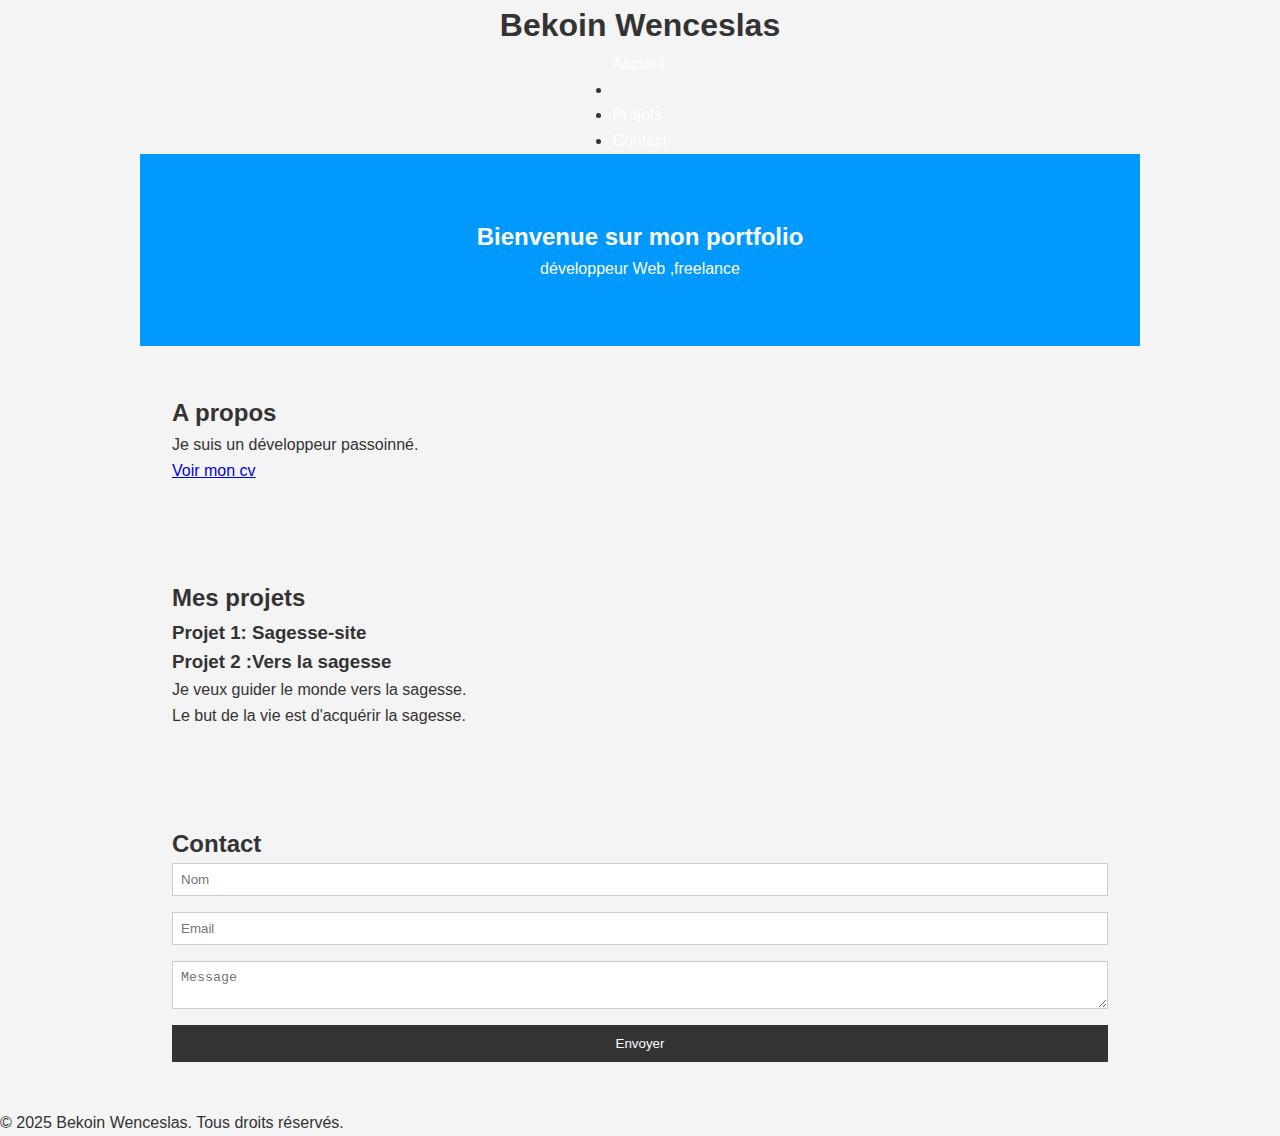
<file: index.html>
<!DOCTYPE html>
<html lang="fr">
<head>
    <meta charset="UTF-8">
    <meta name="viewport" content="width=device-width, initial-scale=1.0">
    <meta name="description" content="portfolio de Bekoin Wenceslas, développeur web">
    <link rel="stylesheet" href="style.css">
    
    <title>portfolio -Bekoin</title>
</head>
<body>
    
   
    <!--header-->
    <header> 
        
        <nav>
            <h1>Bekoin Wenceslas</h1>  
            <ul class="nav-links"> 
                <a href="index.html">Accueil</a>
                
                
                <li><a href="#about>A propos"></a></li>
                <li><a href="#projects">Projets</a></li>
                <li><a href="#contact">Contact</a></li>
        </ul>

        </nav>
    </header>
    
    <section id="hero"> 
        <h2>Bienvenue sur mon portfolio</h2>
        <p>développeur Web ,freelance</p>
        
            
    </section>
    <section id="about">
        <h2>A propos</h2>
        <p>Je suis un développeur passoinné.</p>
        <a href="cv.html" target="_blank" class="btn_cv">Voir mon cv</a>
    </section>
    <section id="projets">
        <h2>Mes projets</h2>
        <div class="project-gird">
            <h3>Projet 1: Sagesse-site</h3>
            
            

        </div>
        <div class="projet-card">
            <h3>Projet 2 :Vers la sagesse</h3>
            <p>Je veux guider le monde vers la sagesse.</p>
            <p>Le but de la vie est d'acquérir la sagesse.</p>
        </div>
    </section>
    <section id="Contact">
        <h2>Contact</h2>
        <form>
            <input type="text" placeholder="Nom" required>
            <input type="email" placeholder="Email" required>
            <textarea placeholder="Message" required></textarea>
            <button type="submit">Envoyer</button>
        </form>
    </section>
   
    <!--footer-->
    <footer>
        <p>&copy; 2025 Bekoin Wenceslas. Tous droits réservés.</p>
    </footer>
    <script src="script.js"></script>

   
    
</body>
</html>
</file>
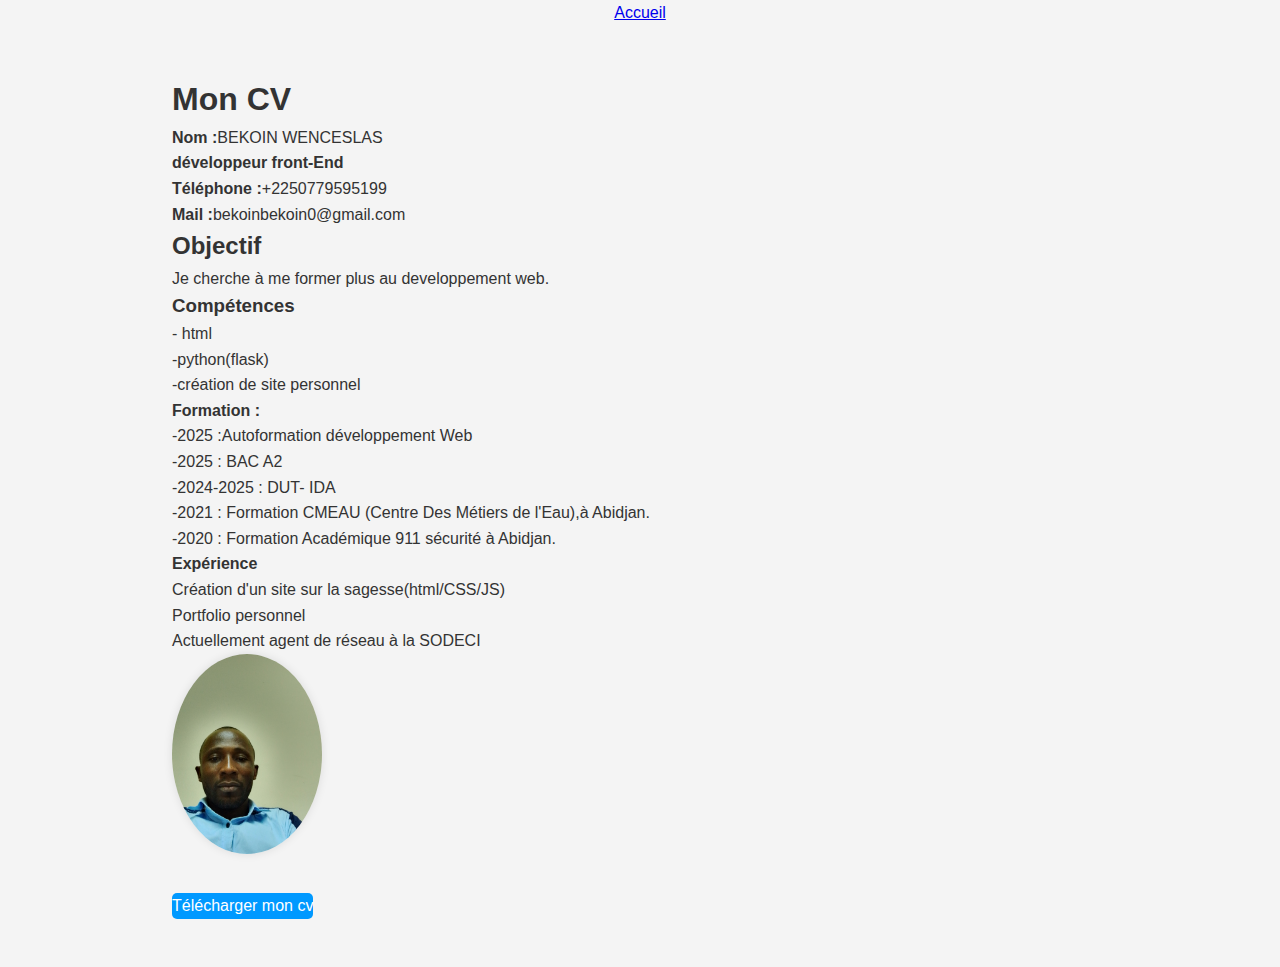
<file: cv.html>
<!DOCTYPE html>
<html lang="fr">
<head>
    <meta charset="UTF-8">
    <meta name="viewport" content="width=device-width, initial-scale=1.0">
    <title>Mon CV</title>
    <link rel="stylesheet" href="style.css">
</head>
<body> 
    <nav> 
             <a href="index.html">Accueil</a>
                
               
                </nav>
    <section class="CV-container"> 
        <div class="CV-content"> 
        <h1>Mon CV</h1><!--mon cv!-->
        <p><strong>Nom :</strong>BEKOIN WENCESLAS</p>
        <p><strong>développeur front-End</strong></p>
        <p><strong>Téléphone :</strong>+2250779595199</p>
        <p><strong>Mail :</strong>bekoinbekoin0@gmail.com</p>
        <h2>Objectif</h2><!--mon objectif!-->
        <p>Je cherche à me former plus au developpement web. </p>
        <h3>Compétences</h3><!--mes compétences!-->
        <p>- html</p>
        <p>-python(flask)</p>
        <p>-création de site personnel</p>
        <p><strong>Formation :</strong></p>
        <p>-2025 :Autoformation développement Web</p>
        <p>-2025 : BAC A2</p>
        <p>-2024-2025 : DUT- IDA </p>
        <p>-2021 : Formation CMEAU (Centre Des Métiers de l'Eau),à Abidjan.</p>
        <p>-2020 : Formation Académique 911 sécurité à Abidjan.</p>
        <h4>Expérience</h4>
        <p>Création d'un site sur la sagesse(html/CSS/JS)</p>
        <p>Portfolio personnel</p>
        <p>Actuellement agent de réseau à la SODECI</p>
        </div>
        <div class="cv-photo">
            <img src="images/ma_ photo.jpg" alt="photo de profil">
        </div>
        <!--lien de téléchargement-->
        <div style="margin-top: 1rem;">
            <a href="cv.pdf"download class="btn-cv">Télécharger mon cv</a>
        </div>

    </section>
    
</body>
</html>
</file>
<file: style.css>
*{
    margin: 0;
    padding: 0;
    box-sizing: border-box;
}
body{
    font-family: 'Arial', sans-serif;
    line-height: 1.6;
    background: #f4f4f4;
    color:#333;
}

.header{
    
    color: white;
    
    padding: 1rem 0;
}
nav{
    display: flex;
    justify-content: space-between;
    align-items: center;
    width: 90%;
    max-width: 1100px;
    margin: auto;

}
.navbar{
    background-color: #333;
    color: white;
    padding: 20px;
    text-align: center;
}


.nav-lins{
    list-style: none;
    display: flex;
    gap: 1.5rem;
}
.nav-links a{
    color:white;
    text-decoration: none;
}
#hero{
    background: #0099ff;
    color: white;
    padding: 4rem 2rem;
    text-align: center

    }

.fade-in{
    opacity: 1;
    transform: translateY(0);
    transition: opacity 1s ease-out, transformation 1s ease-out;
}
/*pour que l'animation fonctionne au début*/
.home,
.about
.projets,
.contact {
    opacity: 0;
    transform: translateY(50px);

}

section{
    padding: 3rem 2rem;
max-width: 1000px;
margin:auto ;
}

.project-gird{
    display: flex;
    flex-wrap: wrap;
    gap: 2rem;
}
.project-card{
    flex: 11calc(50%-2rem);
    background: white;
    padding: 1rem;
    box-shadow: 0 010px rgba, (O, O, O ,O.1);
}
form{
    display: flex;
    flex-direction: column;
    gap: 1rem;
}
input,textarea{
    padding: 0.5rem;
    border: 1px solid #ccc;
}
button{
    background:#333;
    color: white;
    padding: 0.7rem;
    border: none;
    cursor: pointer;
}

/*responsive*/

    nav{
        flex-direction:column;
    
    .project-card{
        flex:  1 1 1000%;

    }

    }
    .cv{
        min-width: 800px;
        margin: auto;
        padding: 2rem;
        background-color: #f9f9f9;
        font-family:  Arial, sans-serif;
        line-height: 1.6;
    }
    .cv h1{
        text-align: center;
    }
    .cv-container{
        display: flex;
        justify-content: space-between;
        align-items: flex-start;
        max-height: 1000px;
        margin: auto;
        padding: 2rem;
        background-color: #f9f9f9;
        font-family:  Arial, sans-serif;
    }
    .cv-content{
        width: 65%;

    }
    .btn-cv{
        display: inline-block;
        margin-top: 1rem;
        background-color: #0099ff;
        color: white;
        text-decoration: none;
        border-radius: 5px;
        transition: background 0.3s ease;
    }
    .btn-cv :hover{
        background-color: #007acc;
    }
    .cv-photo img {
        width: 150px;
        height: auto;
        border-radius: 50%;
        object-fit: cover;
        box-shadow: 0 0 10px rgba(0 ,0 ,0 , 0.1);
    }
</file>
